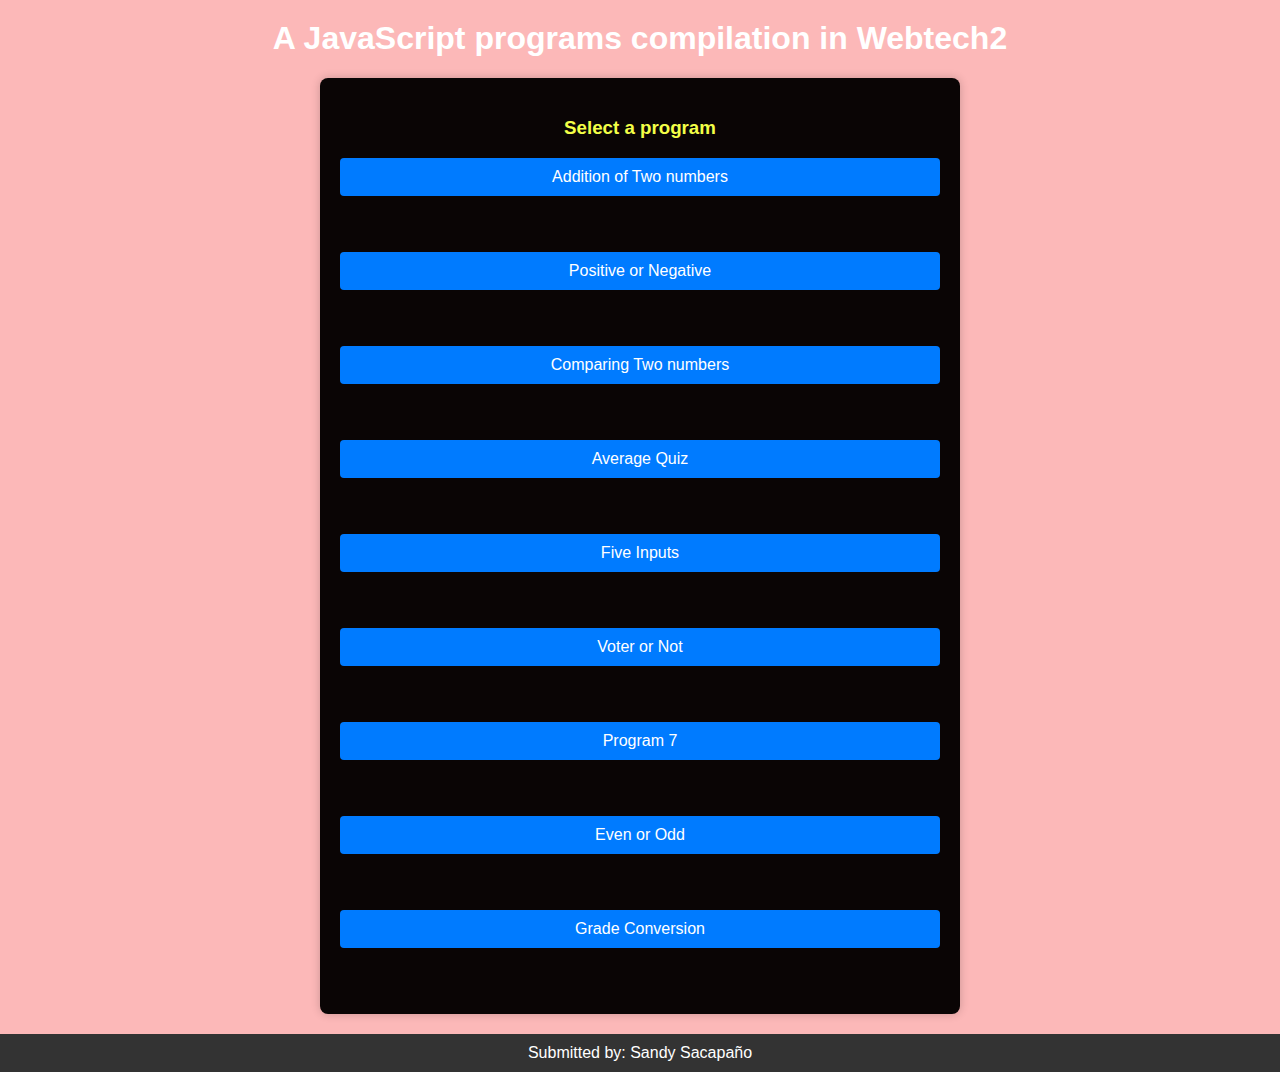
<file: index.html>
<!DOCTYPE html>
<html lang="en">
<head>
    <meta charset="UTF-8">
    <meta name="viewport" content="width=device-width, initial-scale=1.0">
    <title>Javascript Quiz3</title>
    <style>
         body {
            font-family: Arial, sans-serif;
            background-color: #fcb8b8;
            background-image: url('https://images-wixmp-ed30a86b8c4ca887773594c2.wixmp.com/f/9a36b919-8d56-4915-a7e7-9a4c4160ef7e/de189k9-4c1efc2a-24f8-4826-86e7-02829697d63f.jpg/v1/fill/w_1192,h_670,q_70,strp/among_trees___split_by_freya_passifolle_de189k9-pre.jpg?token=eyJ0eXAiOiJKV1QiLCJhbGciOiJIUzI1NiJ9.[base64].XogMfqgKbqN0vdLVVI3Tzf6UxTnnBnqGbZD3oAIwsM8');
            background-size: cover;
            background-attachment: fixed;
            margin: 0;
            padding: 0;
            display: block;
            justify-content: center;
            align-items: center;
            height: 100vh;
        }

        h1 {
            text-align: center;
            margin-top: 20px;
            color: #ffffff;
        }
        h3{
            color: #f3ff47;
        }

        .container {
            text-align: center;
            background-color: #0a0505;
            padding: 20px;
            border-radius: 8px;
            box-shadow: 0px 0px 10px rgba(0, 0, 0, 0.2);
            margin: 20px auto;
            max-width: 600px;
           
        }

        .btn-home {
            display: block;
            margin: 10px auto;
            padding: 10px 20px;
            background-color: #007bff;
            color: #fff;
            text-decoration: none;
            border-radius: 4px;
            transition: background-color 0.3s ease;
        }

        .btn-home:hover {
            background-color: #0056b3;
        }

        footer {
            text-align: center;
            background-color: #333;
            color: #fff;
            padding: 10px;
        }
    </style>
</head>
<body>

    <h1>A JavaScript programs compilation in Webtech2</h1>
    <div class="container">
            <h3>Select a program</h3>
            <a href="Program1.html" class="btn-home">Addition of Two numbers</a><br/><br/>
            <a href="Program2.html" class="btn-home">Positive or Negative</a><br/><br/>
            <a href="Program3.html" class="btn-home">Comparing Two numbers</a><br/><br/>
            <a href="Program4.html" class="btn-home">Average Quiz</a><br/><br/>
            <a href="Program5.html" class="btn-home">Five Inputs</a><br/><br/>
            <a href="Program6.html" class="btn-home">Voter or Not</a><br/><br/>
            <a href="Program7.html" class="btn-home">Program 7</a><br/><br/>
            <a href="Program8.html" class="btn-home">Even or Odd</a><br/><br/>
            <a href="Program9.html" class="btn-home">Grade Conversion</a><br/><br/>
    </div>
    <footer>Submitted by: Sandy Sacapaño</footer>
</body>
</html>
</file>
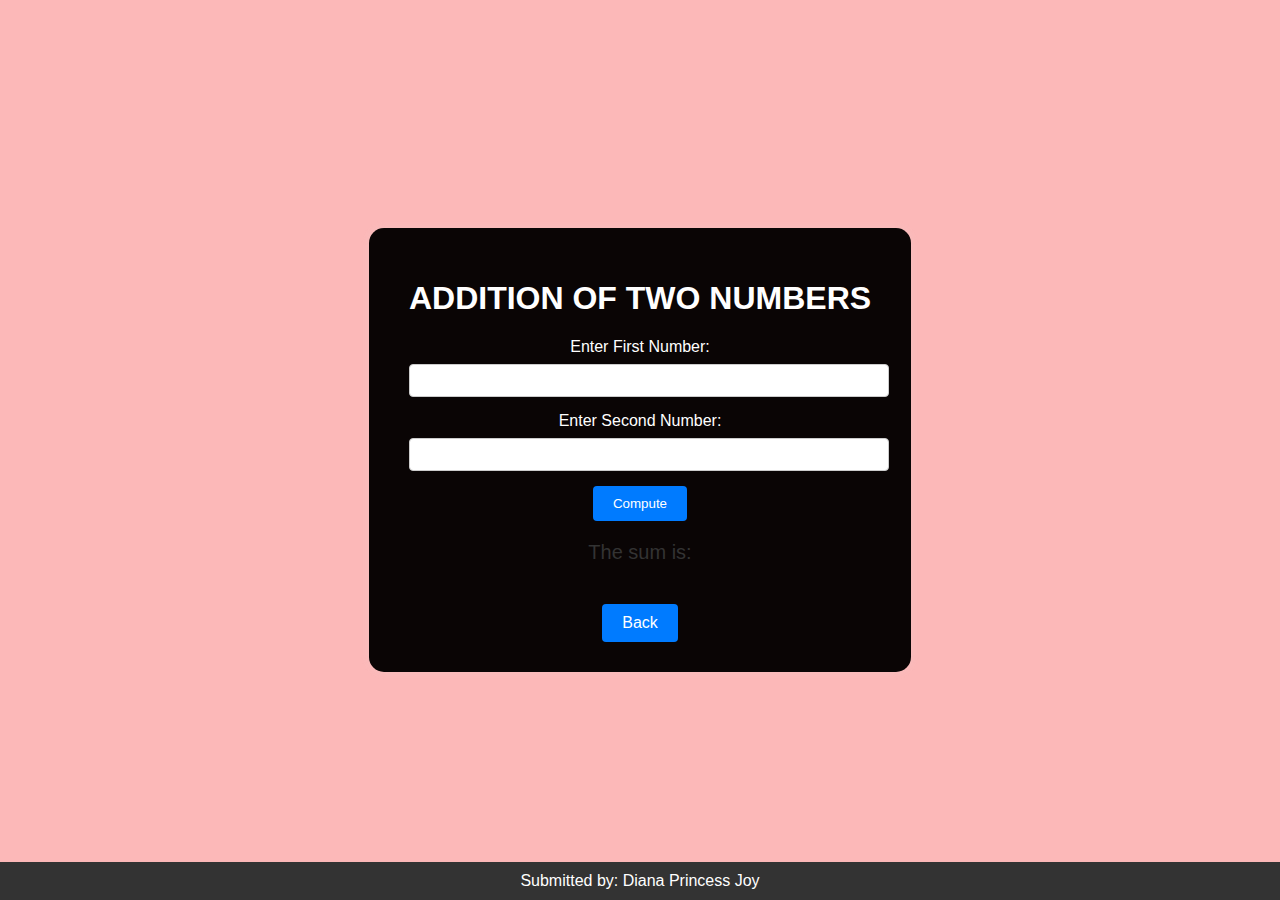
<file: Program1.html>
<!DOCTYPE html>
<html lang="en">
<head>
    <meta charset="UTF-8">
    <meta name="viewport" content="width=device-width, initial-scale=1.0">
    <title>ADDITION OF TWO NUMBERS</title>
    <link rel="stylesheet" href="style.css">
</head>
<body>
    
    <div class="container">
        <h1>ADDITION OF TWO NUMBERS</h1>
        <label for="Num1">Enter First Number: </label>
        <input type="number" id="num1"/><br>
        <label for="Num2">Enter Second Number: </label>
        <input type="number" id="num2"/><br>
        <button onclick="addTwoNums()">Compute</button>
        <p id="result">The sum is: </p>
        <a href="index.html" class="back-button">Back</a>
    </div>
    

    <script>
        function addTwoNums(){
            var A = parseFloat(document.getElementById('num1').value);
            var B = parseFloat(document.getElementById('num2').value);
            var result = A + B;
            document.getElementById("result").innerHTML = "The sum is: " +'<u>' + result + '</u>' ;
        }
    </script>
    <footer>Submitted by: Diana Princess Joy</footer>
</body>
</html>
</file>
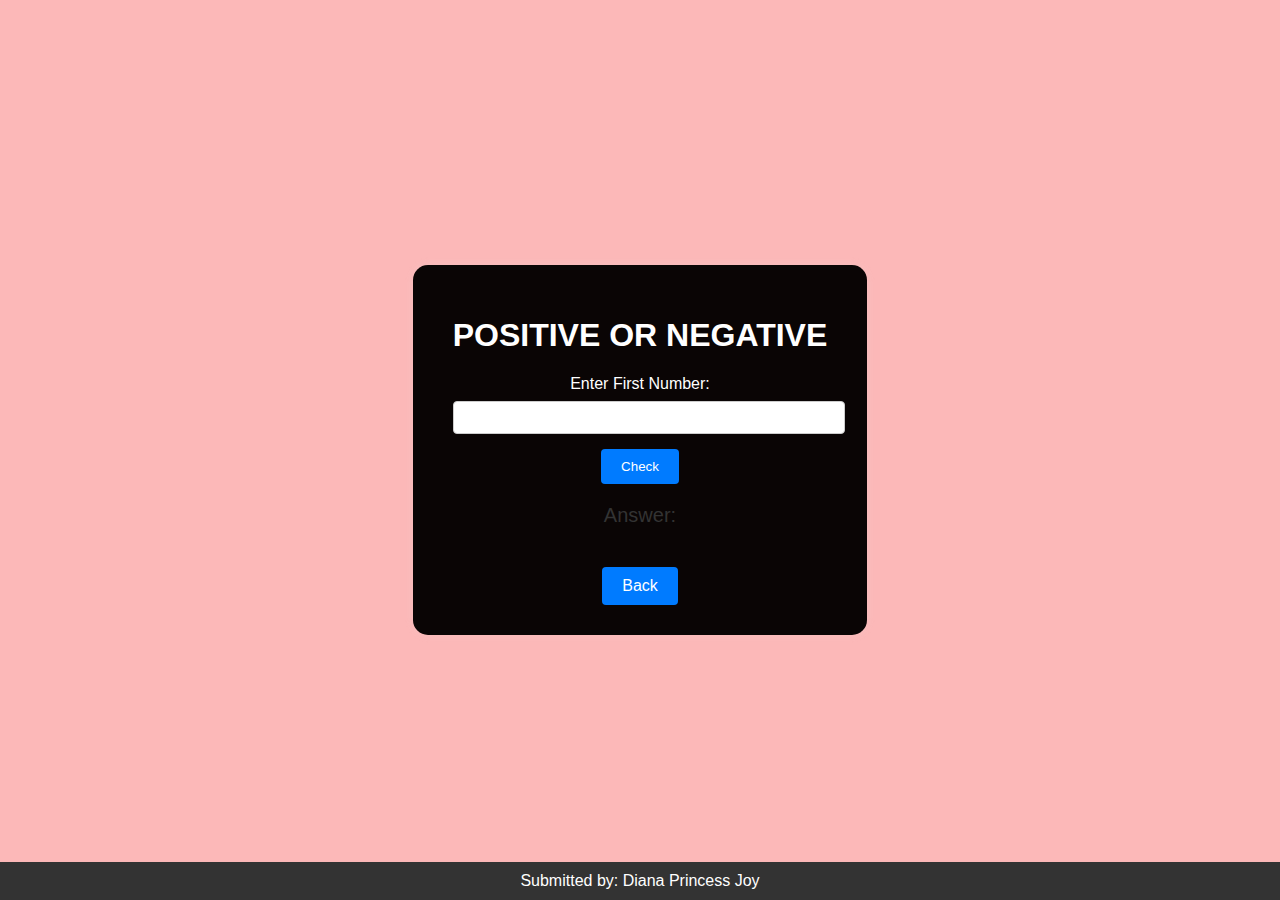
<file: Program2.html>
<!DOCTYPE html>
<html lang="en">
<head>
    <meta charset="UTF-8">
    <meta name="viewport" content="width=device-width, initial-scale=1.0">
    <title>POSITIVE OR NEGATIVE</title>
    <link rel="stylesheet" href="style.css">
</head>
<body>
    <div class="container">
        <h1>POSITIVE OR NEGATIVE</h1>
        <label for="Num1">Enter First Number: </label>
        <input type="number" id="num"/><br>
        <button onclick="check()">Check</button>
        <p id="result">Answer: </p>
        <a href="index.html" class="back-button">Back</a>
    </div>
    
    <footer>Submitted by: Diana Princess Joy</footer>

    <script>
        function check(){
            var num = parseFloat(document.getElementById('num').value);
            
            if(num > 0){
                document.getElementById('result').innerHTML ='Answer: POSITIVE';
            }
            else{    
            document.getElementById('result').innerHTML = 'Answer: NEGATIVE' ;
            }
        }
    </script>
</body>
</html>
</file>
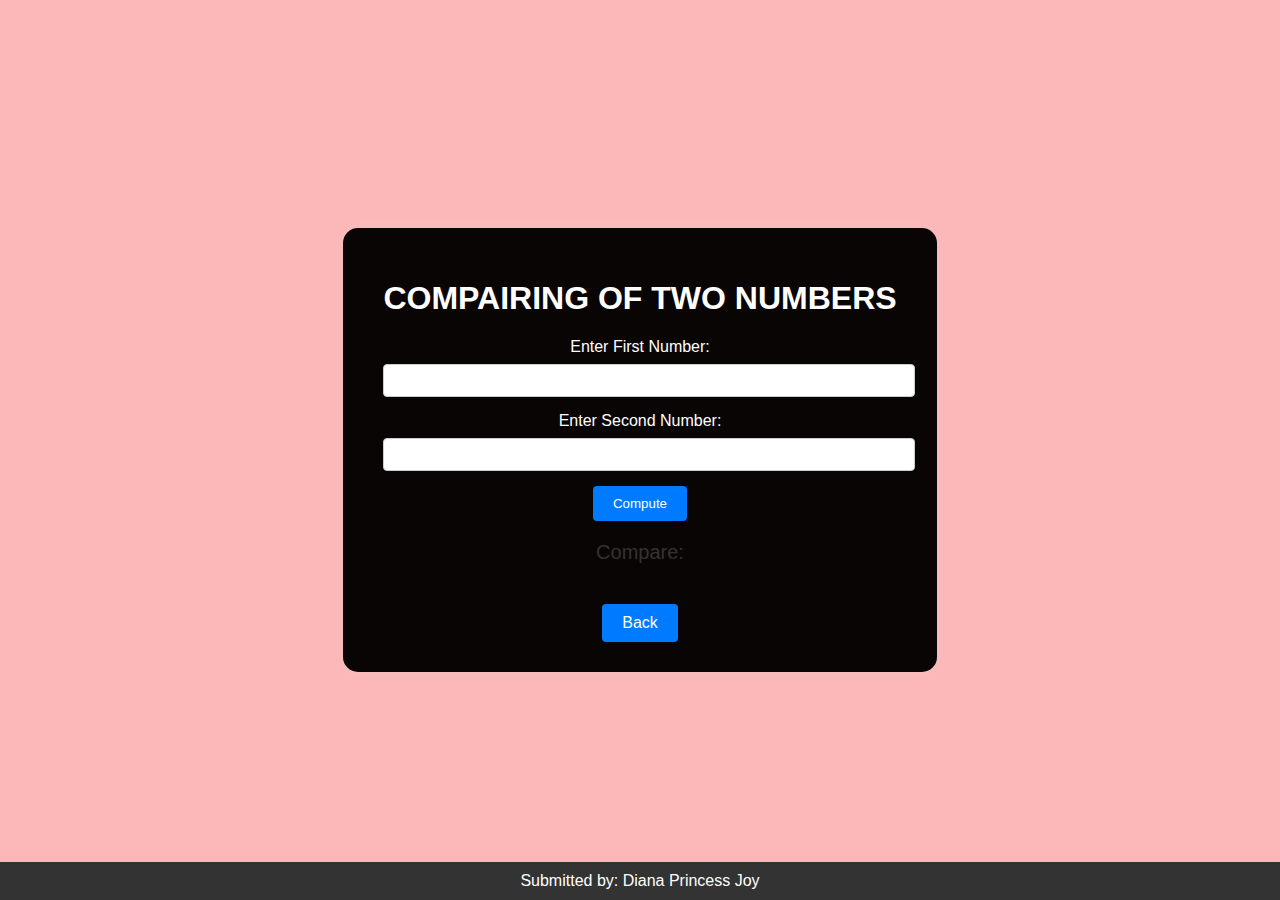
<file: Program3.html>
<!DOCTYPE html>
<html lang="en">
<head>
    <meta charset="UTF-8">
    <meta name="viewport" content="width=device-width, initial-scale=1.0">
    <title>COMPAIRING OF TWO NUMBERS</title>
    <link rel="stylesheet" href="style.css">
</head>
<body>
    <div class="container">
        <h1>COMPAIRING OF TWO NUMBERS</h1>
        <label for="Num1">Enter First Number: </label>
        <input type="number" id="num1"/><br>
        <label for="Num2">Enter Second Number: </label>
        <input type="number" id="num2"/><br>
        <button onclick="Compare()">Compute</button>
        <p id="result">Compare: </p>
        <a href="index.html" class="back-button">Back</a>
    </div>
    
    <footer>Submitted by: Diana Princess Joy</footer>

    <script>
        function Compare(){
            var A = parseFloat(document.getElementById('num1').value);
            var B = parseFloat(document.getElementById('num2').value);
            
            if(A > B){
                document.getElementById('result').innerHTML = "Compare: num1 > num2";
            }
            else if(A < B){
            document.getElementById('result').innerHTML = "Compare: num1 < num2";
            }
            else{
                document.getElementById('result').innerHTML = "Compare: num1 = num2" ;
            }
        }
    </script>
</body>
</html>
</file>
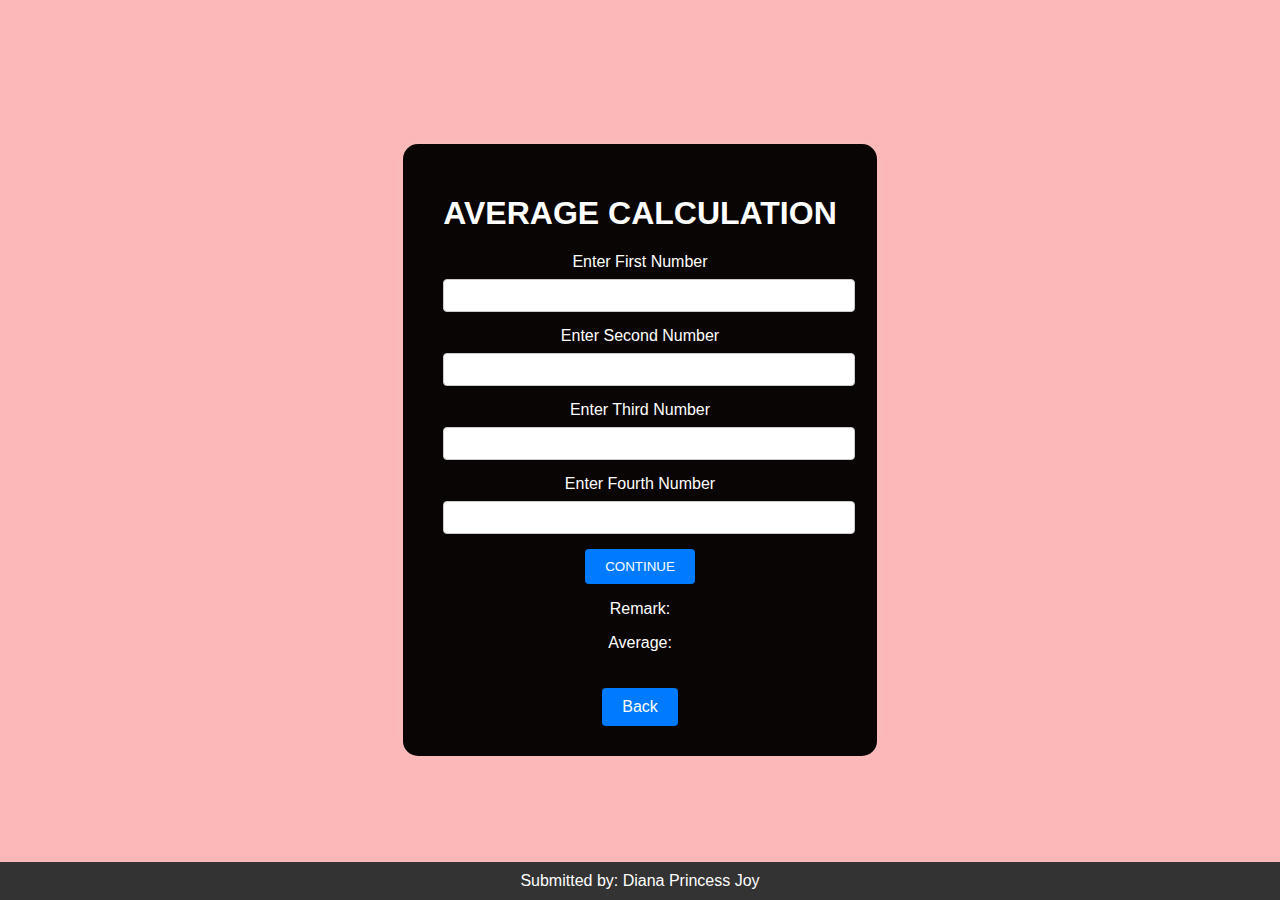
<file: Program4.html>
<!DOCTYPE html>
<html lang="en">
<head>
    <meta charset="UTF-8">
    <meta name="viewport" content="width=device-width, initial-scale=1.0">
    <title>AVERAGE CALCULATION</title>
    <link rel="stylesheet" href="style.css">
</head>
<body>
    <div class="container">
        <h1>AVERAGE CALCULATION</h1>
            <label for="num1">Enter First Number</label>
            <input type="number" id="num1"/><br/>
    
            <label for="num2">Enter Second Number</label>
            <input type="number" id="num2"/><br/>
    
            <label for="num3">Enter Third Number</label>
            <input type="number" id="num3"/><br/>
    
            <label for="num4">Enter Fourth Number</label>
            <input type="number" id="num4"/><br/>
    
            <button onclick="Average()">CONTINUE</button>
        <p id="remark">Remark: </p>
        <p id="average">Average: </p>
        <a href="index.html" class="back-button">Back</a>
    </div>
    
    <footer>Submitted by: Diana Princess Joy</footer>

    <script>
         function Average() {
            var A = parseFloat(document.getElementById('num1').value);
            var B = parseFloat(document.getElementById('num2').value);
            var C = parseFloat(document.getElementById('num3').value);
            var D = parseFloat(document.getElementById('num4').value);

                var average = (A + B + C + D) / 4;

            if (average > 75) {
                document.getElementById("remark").innerHTML = "PASSED" + remark;
            }
            else {
                document.getElementById("remark").innerHTML = "FAILED" + remark;
            }

            document.getElementById('average').innerHTML = "Average: "+ average;
        }

    </script>
</body>
</html>
</file>
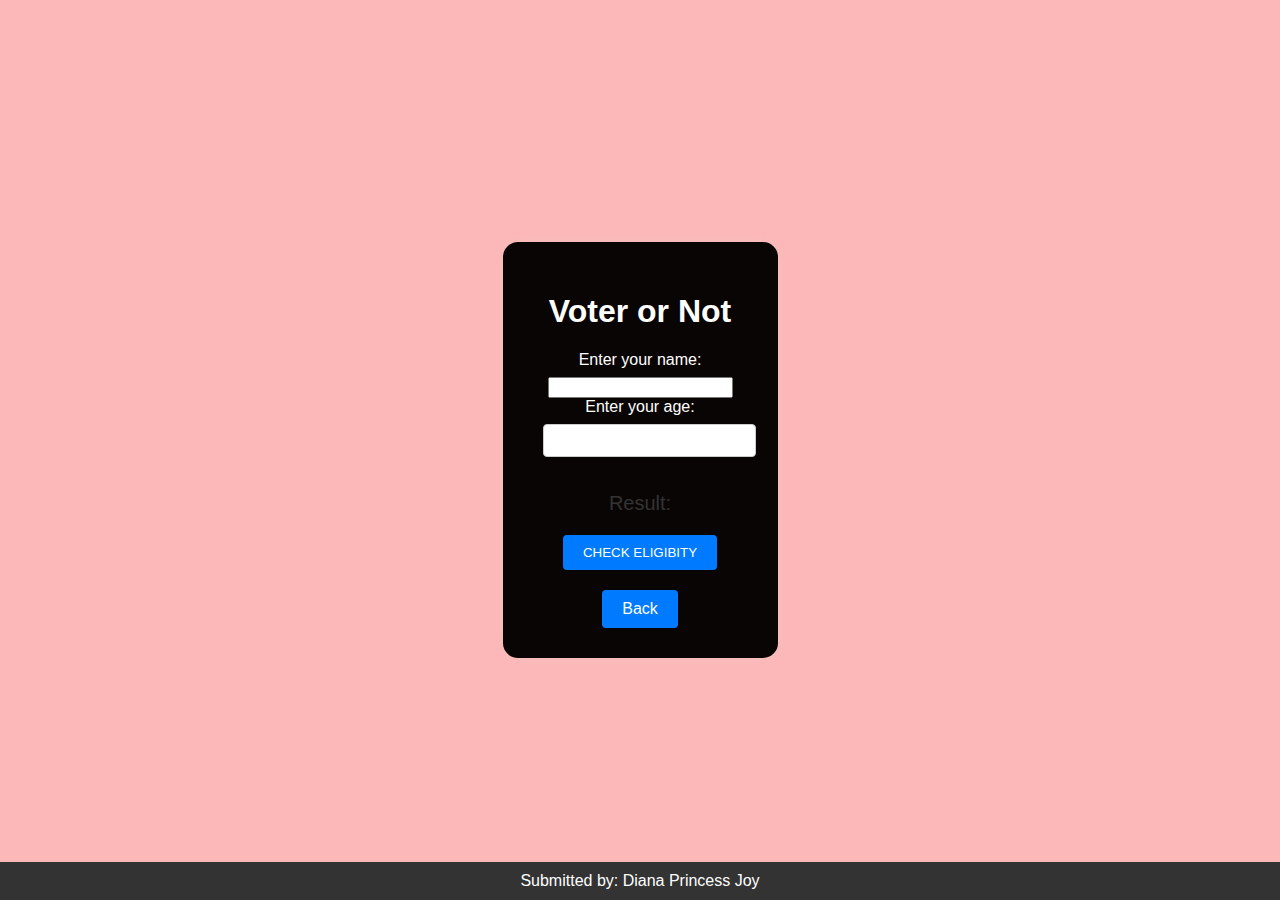
<file: Program6.html>
<!DOCTYPE html>
<html lang="en">
<head>
    <meta charset="UTF-8">
    <meta name="viewport" content="width=device-width, initial-scale=1.0">
    <title>Program 6</title>
    <link rel="stylesheet" href="style.css">
</head>
<body>

    <div class="container">
        <h1>Voter or Not</h1>
            <label for="name">Enter your name:</label>
            <input type="text" id="name" ><br/>
    
            <label for="age">Enter your age:</label>
            <input type="number" id="age"><br/>
    
            <p id="result">Result: </p>
    
            <button  onclick="checkEligibility()">CHECK ELIGIBITY </button><br/>
            
        <a href="index.html" class="back-button">Back</a>
    </div>

    <footer>Submitted by: Diana Princess Joy</footer>
    <script>

        function checkEligibility() {
            var name = document.getElementById("name").value;
            var age = parseInt(document.getElementById("age").value);

            if (isNaN(age)) {
                document.getElementById("result").textContent = "Please enter a valid age.";
            } else if (age >= 18) {
                document.getElementById("result").textContent = name + ", you are allowed to vote!";
            } else {
                document.getElementById("result").textContent = name + ", you are not allowed to vote.";
            }
        }

        </script>
</body>
</html>
</file>
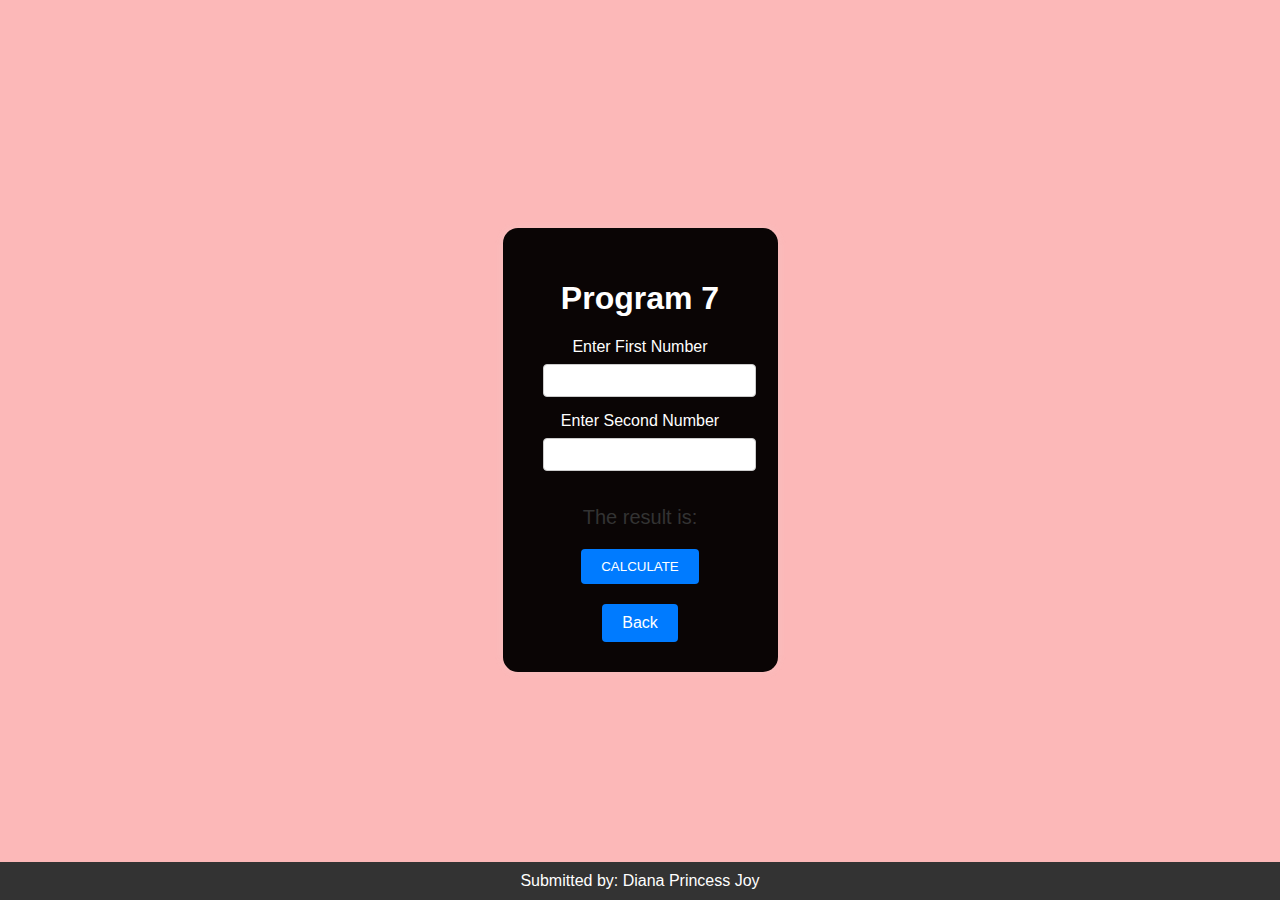
<file: Program7.html>
<!DOCTYPE html>
<html lang="en">
<head>
    <meta charset="UTF-8">
    <meta name="viewport" content="width=device-width, initial-scale=1.0">
    <title>Program 7</title>
    <link rel="stylesheet" href="style.css">
</head>
<body>
    
       


    <div class="container">
        <h1>Program 7</h1>
        <label for="num1">Enter First Number</label>
        <input type="number" id="num1"/><br/>

        <label for="num2">Enter Second Number</label>
        <input type="number" id="num2"/><br/>

            <p class="result" id="result">The result is: </p>

        <button class="check" onclick="compute()">CALCULATE</button><br/>
        <a href="index.html" class="back-button">Back</a> 

    </div>
    <footer>Submitted by: Diana Princess Joy</footer>

    <script>

        function compute() {
        var A = parseFloat(document.getElementById('num1').value);
        var B = parseFloat(document.getElementById('num2').value);

        if (A == B) {
        var result = A - B;
        document.getElementById('result').innerHTML = "The difference: " + result;
        } else if (A > B) {
        var result = A + B;
        document.getElementById('result').innerHTML = "The sum is: " + result;
        } else if (A < B) {
        var result = A * B;
        document.getElementById('result').innerHTML = "The product is: " + result;
        }
        }


</script>
</body>
</html>
</file>
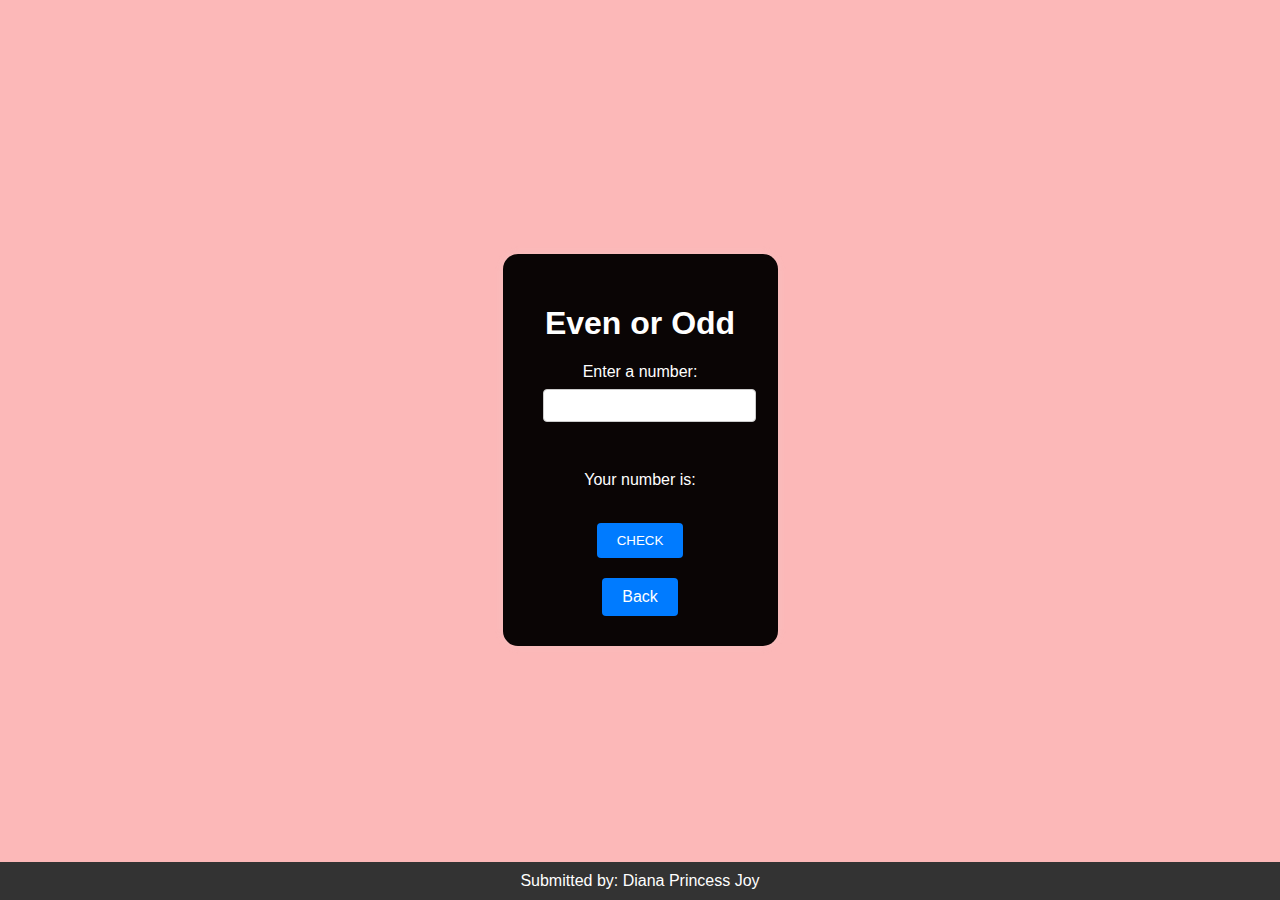
<file: Program8.html>
<!DOCTYPE html>
<html lang="en">
<head>
    <meta charset="UTF-8">
    <meta name="viewport" content="width=device-width, initial-scale=1.0">
    <title>Program 8</title>
    <link rel="stylesheet" href="style.css">
</head>
<body>
    
        

    <div class="container">
        <h1>Even or Odd</h1>
        <label for="num1">Enter a number:</label>
        <input type="number" id="num1"><br><br>

        <p>Your number is: <span id="result"></span></p><br>

        <button onclick="check()">CHECK</button><br>

        <a href="index.html" class="back-button">Back</a>
        </div>
        <footer>Submitted by: Diana Princess Joy</footer>

    <script>

    function check() {
        var A = parseFloat(document.getElementById('num1').value);
        var result = isEvenOrOdd(A);
        
    }

    function isEvenOrOdd(A) {
        if (A % 2 === 0) {
            document.getElementById('result').innerHTML= "Even";
        } else {
            document.getElementById('result').innerHTML= "Odd";
        }
    }

</script>
</body>
</html>
</file>
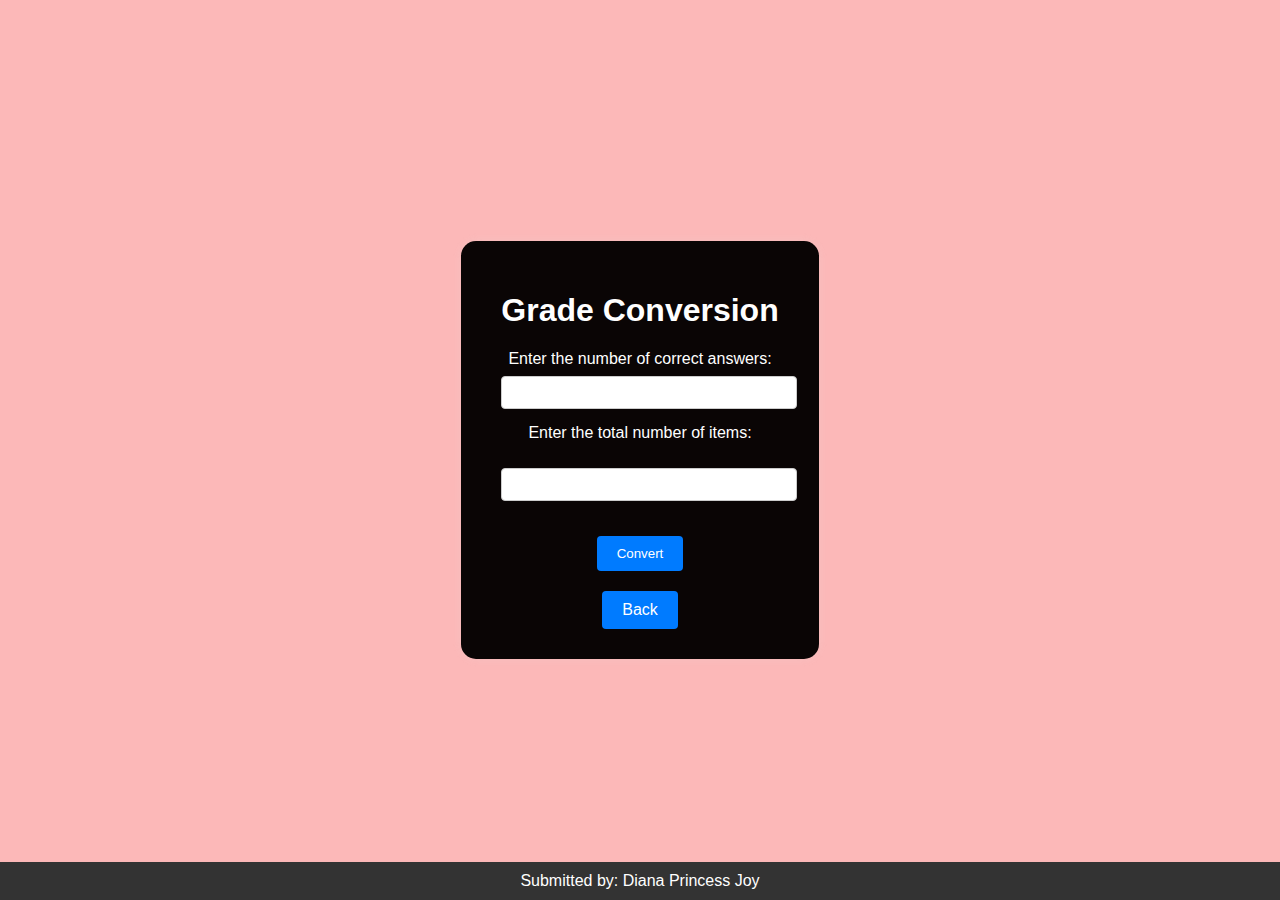
<file: Program9.html>
<!DOCTYPE html>
<html lang="en">
<head>
    <meta charset="UTF-8">
    <meta name="viewport" content="width=device-width, initial-scale=1.0">
    <title>Program 9</title>
    <link rel="stylesheet" href="style.css">
</head>
<body>
    
  
        

    <div class="container">
    <h1>Grade Conversion</h1>
    <label for="numOfCorrect">Enter the number of correct answers:</label>
    <input type="number" id="numOfCorrect"><br/>

    <label for="numOfItems">Enter the total number of items:</label><br/>
    <input type="number" id="numOfItems">


    <p class="result" id="result"></p>

    <button class="check" onclick="convertToGrade()">Convert</button><br/>
    <a href="index.html" class="back-button">Back</a>
    </div>
    <footer>Submitted by: Diana Princess Joy</footer>

    <script>
        function convertToGrade() {
            var numOfCorrect = parseInt(document.getElementById("numOfCorrect").value);
            var numOfItems = parseInt(document.getElementById("numOfItems").value);
            var resultParagraph = document.getElementById("result");

            if (isNaN(numOfCorrect) || isNaN(numOfItems) || numOfCorrect < 0 || numOfItems < 0 || numOfCorrect > numOfItems || numOfItems > 100) {
                resultParagraph.textContent = "Invalid input. Please enter valid values.";
                return;
            }

            var egrade = (numOfCorrect / numOfItems) * 60 + 40;
            
            var grade;
            if (egrade >= 75 && egrade <= 80) {
                grade = "NOT BAD";
            } else if (egrade >= 81 && egrade <= 85) {
                grade = "GOOD";
            } else if (egrade >= 86 && egrade <= 90) {
                grade = "VERY GOOD";
            } else if (egrade >= 91 && egrade <= 95) {
                grade = "MAY FUTURE KA";
            } else if (egrade >= 96 && egrade <= 100) {
                grade = "PDE NA MAG ASAWA";
            } else {
                grade = "SORRY, KULANG PA SA EFFORT...";
            }

            resultParagraph.textContent = "Equivalent grade: " + egrade.toFixed(2) + " - " + grade;
        }



</script>
</body>
</html>
</file>
<file: style.css>
body {
  font-family: Arial, sans-serif;
  background-color: #fcb8b8;
  background-image: url('https://preview.redd.it/w18xi9ih4ba41.png?width=1080&crop=smart&auto=webp&s=8d557c6744a0f3e29897024d1675d4e67ef06d20');
  background-size: cover;
  margin: 0;
  padding: 0;
  display: flex;
  justify-content: center;
  align-items: center;
  height: 100vh;
}

.container {
  color: #fff;
  padding: 30px 40px;
  border-radius: 8px;
  box-shadow: 0px 0px 10px rgba(225, 225, 225,0.2);
  text-align: center;
  background-color: #0a0505;
  border-radius: 15px; 
}

h1 {
  color: #fff;
}

label {
  display: block;
  margin-bottom: 8px;
  color: #fff;
}

input[type="number"] {
  width: 100%;
  padding: 8px;
  margin-bottom: 15px;
  border: 1px solid #ccc;
  border-radius: 4px;
}

button {
  background-color: #007bff;
  color: #fff;
  padding: 10px 20px;
  border: none;
  border-radius: 4px;
  cursor: pointer;
  transition: background-color 0.3s ease;
}

button:hover {
  background-color: #0056b3;
}

p#result {
  font-size: 20px;
  color: #333;
}

a {
  display: block;
  text-align: center;
  margin-top: 20px;
  text-decoration: none;
  color: #007bff;
}

.back-button {
display: inline-block;
margin-top: 20px;
padding: 10px 20px;
background-color: #007bff;
color: #fff;
text-decoration: none;
border: none;
border-radius: 4px;
cursor: pointer;
transition: background-color 0.3s ease;
}

.back-button:hover {
background-color: #0056b3;
}

footer {
  text-align: center;
  background-color: #333;
  color: #fff;
  padding: 10px;
  position: absolute;
  bottom: 0;
  width: 100%;
}
</file>
